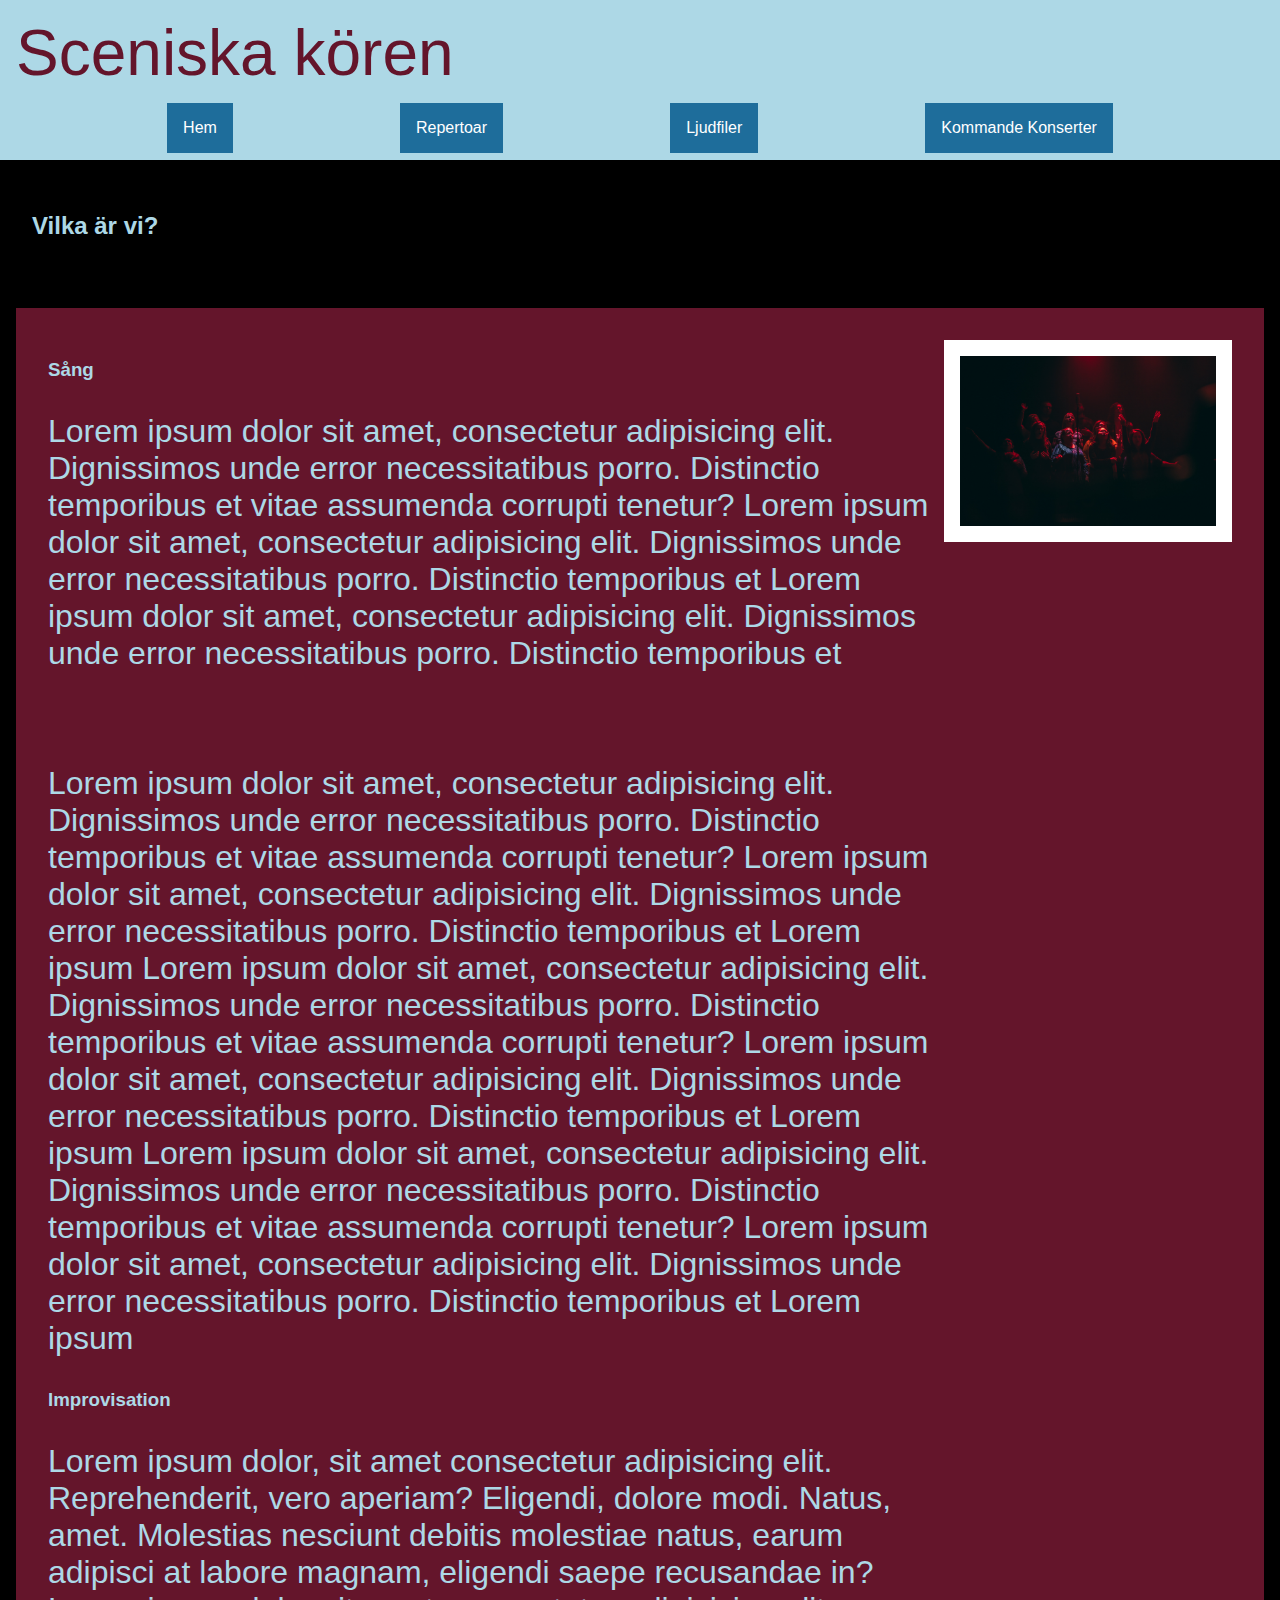
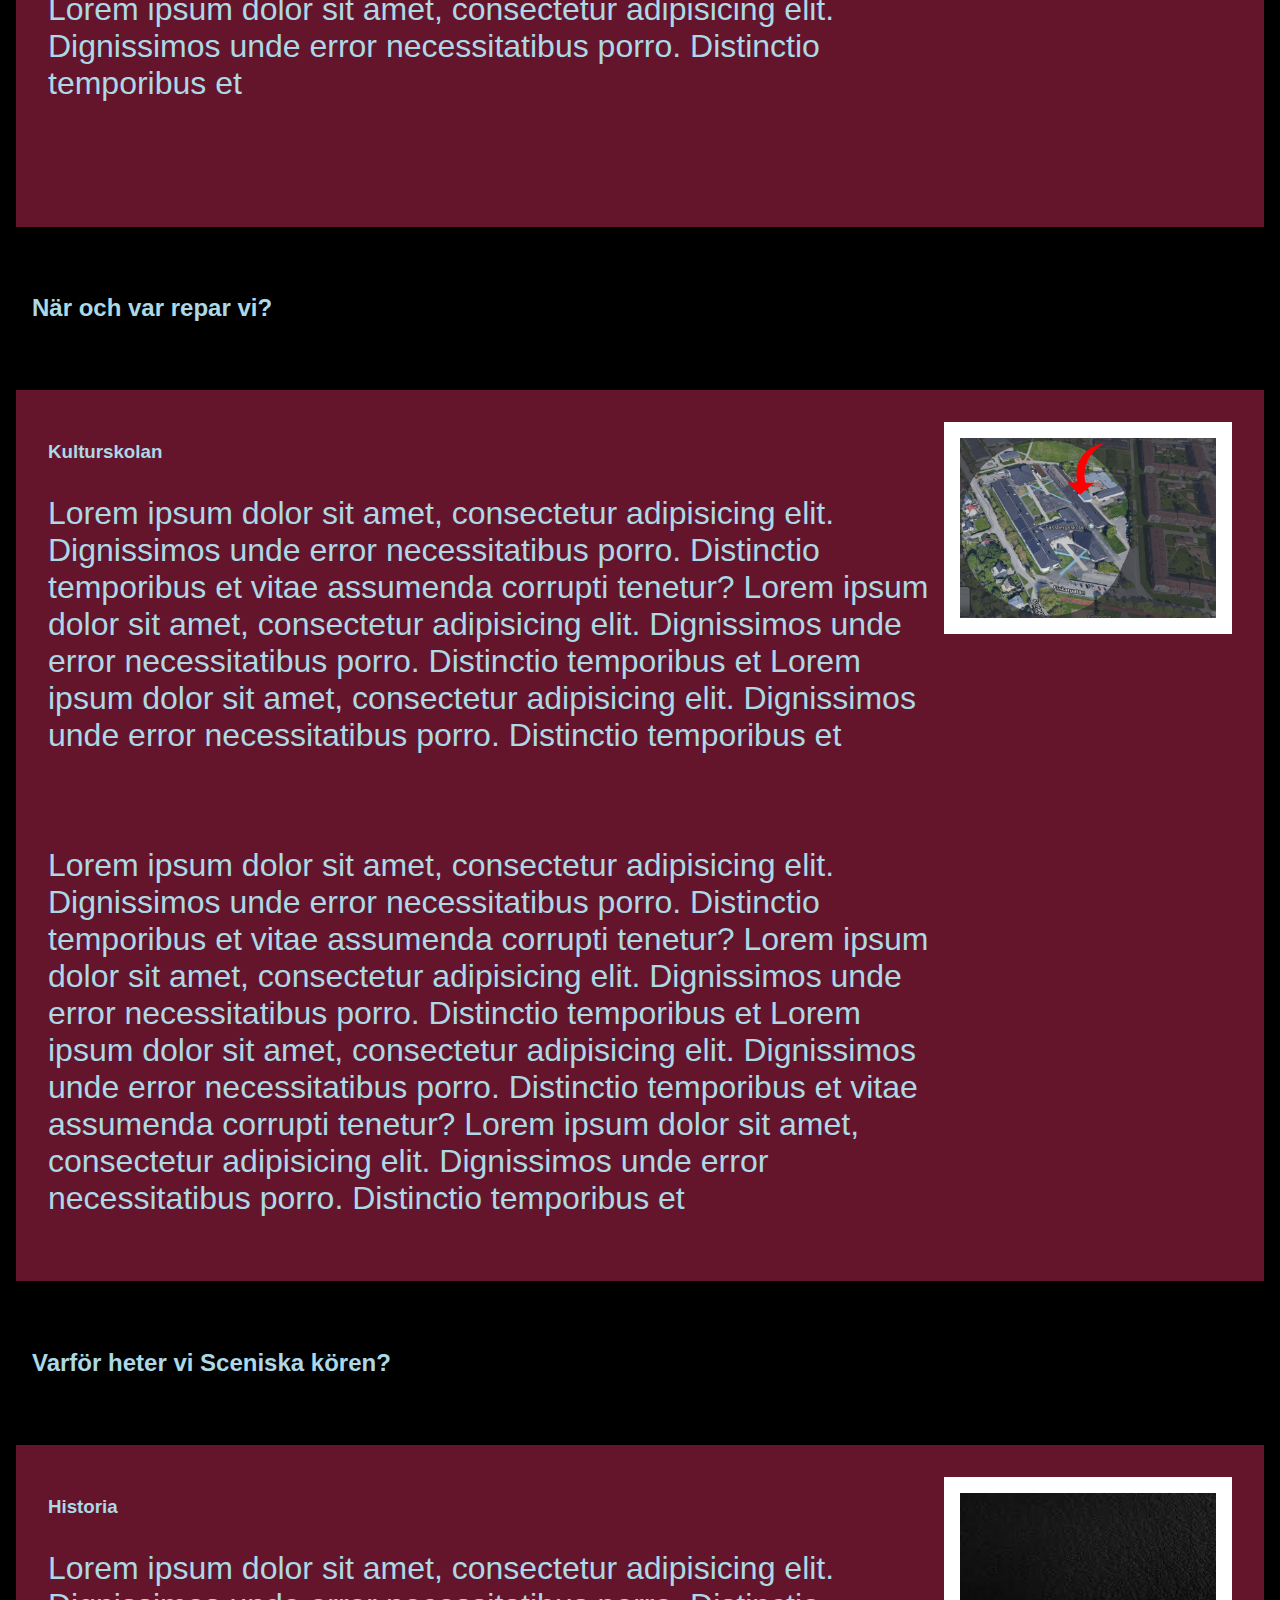
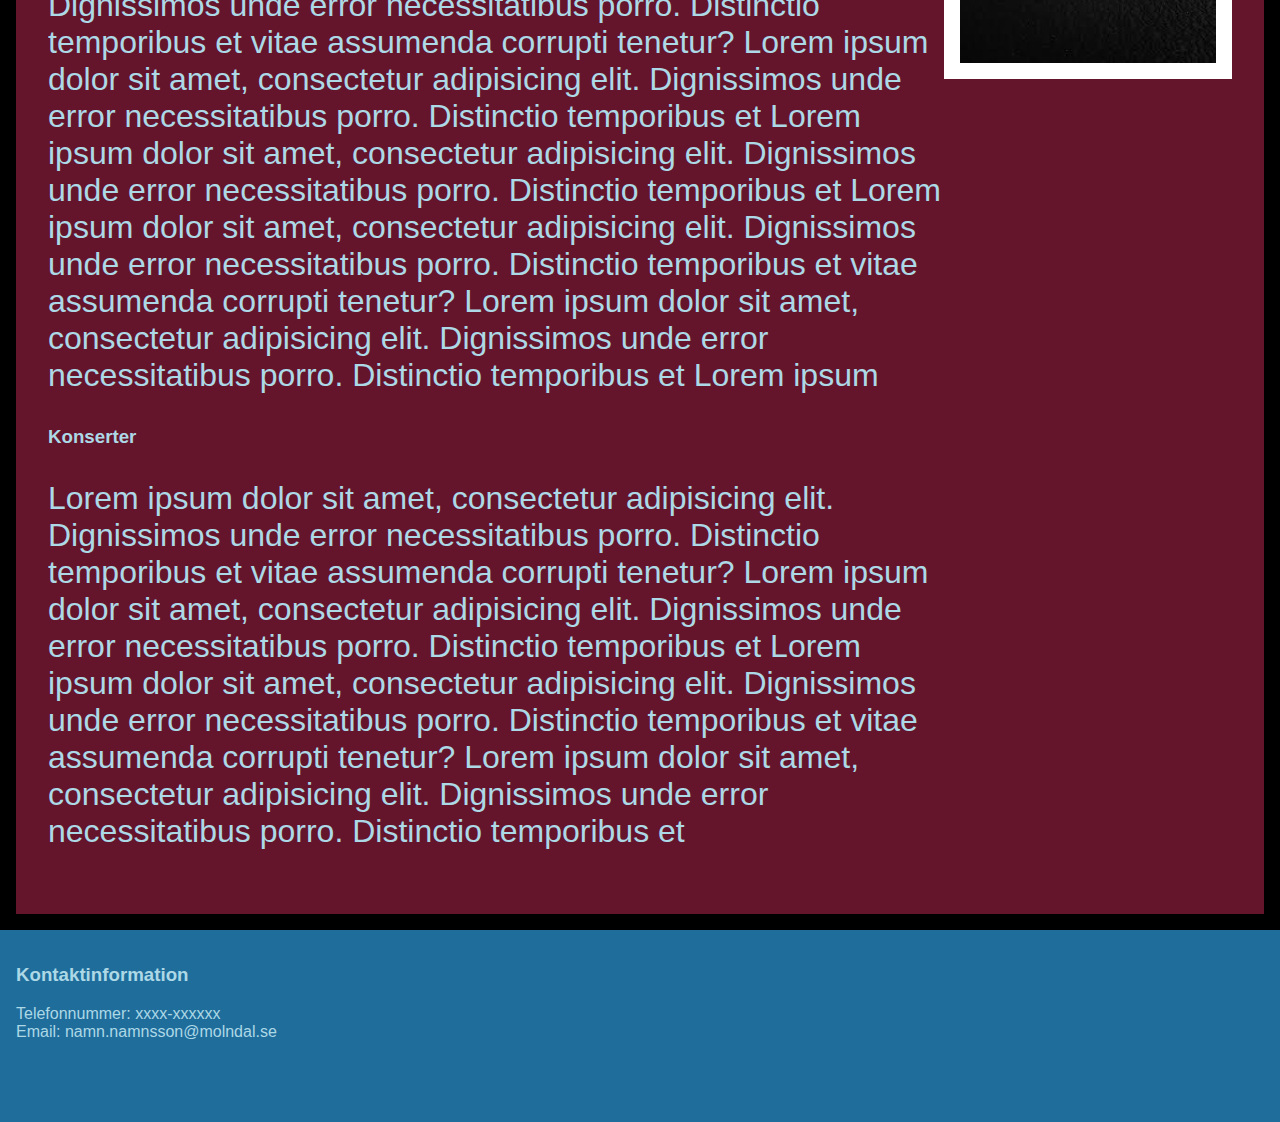
<file: index.html>
<!DOCTYPE html>
<html lang="en">
<head>
    <meta charset="UTF-8">
    <meta http-equiv="X-UA-Compatible" content="IE=edge">
    <meta name="viewport" content="width=device-width, initial-scale=1.0">
    <title>Document</title>
    <link href="https://fonts.googleapis.com/icon?family=Material+Icons" rel="stylesheet">
    <link rel="stylesheet" href="css/main.css">
</head>
<body>
    <header>
        <div class="menu-button">
            <i class="material-icons">menu</i>
        </div>
        <div id="title">Sceniska kören</div>
    </header>
    <nav class="static-menu">
        <a href="index.html">Hem</a>
        <a href="repertoar.html">Repertoar</a>
        <a href="ljudfiler.html">Ljudfiler</a>
        <a href="konserter.html">Kommande Konserter</a>
    </nav>
    <nav class="dynamic-menu">
        <a href="index.html">Hem</a>
        <a href="repertoar.html">Repertoar</a>
        <a href="ljudfiler.html">Ljudfiler</a>
        <a href="konserter.html">Kommande konserter</a>
    </nav>

    <div class="fade-layer"></div>

    <main>
        <h2>Vilka är vi?</h2>
        <div class="mainArticle">
            <div class="mainText">
                <h3>Sång</h3>
                <p class="article">Lorem ipsum dolor sit amet, consectetur adipisicing elit. Dignissimos unde error necessitatibus porro. Distinctio temporibus et vitae assumenda corrupti tenetur? Lorem ipsum dolor sit amet, consectetur adipisicing elit. Dignissimos unde error necessitatibus porro. Distinctio temporibus et Lorem ipsum dolor sit amet, consectetur adipisicing elit. Dignissimos unde error necessitatibus porro. Distinctio temporibus et</p>
                <p class="article">Lorem ipsum dolor sit amet, consectetur adipisicing elit. Dignissimos unde error necessitatibus porro. Distinctio temporibus et vitae assumenda corrupti tenetur? Lorem ipsum dolor sit amet, consectetur adipisicing elit. Dignissimos unde error necessitatibus porro. Distinctio temporibus et Lorem ipsum Lorem ipsum dolor sit amet, consectetur adipisicing elit. Dignissimos unde error necessitatibus porro. Distinctio temporibus et vitae assumenda corrupti tenetur? Lorem ipsum dolor sit amet, consectetur adipisicing elit. Dignissimos unde error necessitatibus porro. Distinctio temporibus et Lorem ipsum Lorem ipsum dolor sit amet, consectetur adipisicing elit. Dignissimos unde error necessitatibus porro. Distinctio temporibus et vitae assumenda corrupti tenetur? Lorem ipsum dolor sit amet, consectetur adipisicing elit. Dignissimos unde error necessitatibus porro. Distinctio temporibus et Lorem ipsum</p>
                <h3>Improvisation</h3>
                <p class="article">Lorem ipsum dolor, sit amet consectetur adipisicing elit. Reprehenderit, vero aperiam? Eligendi, dolore modi. Natus, amet. Molestias nesciunt debitis molestiae natus, earum adipisci at labore magnam, eligendi saepe recusandae in? Lorem ipsum dolor sit amet, consectetur adipisicing elit. Dignissimos unde error necessitatibus porro. Distinctio temporibus et</p>
            </div>
            <div class="articleImage"><img src="img/choir.jpg" alt="Kör som sjunger"></div>
        </div>
        <h2>När och var repar vi?</h2>
        <div class="mainArticle">
            <div class="mainText">
                <h3>Kulturskolan</h3>
                <p class="article">Lorem ipsum dolor sit amet, consectetur adipisicing elit. Dignissimos unde error necessitatibus porro. Distinctio temporibus et vitae assumenda corrupti tenetur? Lorem ipsum dolor sit amet, consectetur adipisicing elit. Dignissimos unde error necessitatibus porro. Distinctio temporibus et Lorem ipsum dolor sit amet, consectetur adipisicing elit. Dignissimos unde error necessitatibus porro. Distinctio temporibus et</p>
                <p class="article">Lorem ipsum dolor sit amet, consectetur adipisicing elit. Dignissimos unde error necessitatibus porro. Distinctio temporibus et vitae assumenda corrupti tenetur? Lorem ipsum dolor sit amet, consectetur adipisicing elit. Dignissimos unde error necessitatibus porro. Distinctio temporibus et Lorem ipsum dolor sit amet, consectetur adipisicing elit. Dignissimos unde error necessitatibus porro. Distinctio temporibus et vitae assumenda corrupti tenetur? Lorem ipsum dolor sit amet, consectetur adipisicing elit. Dignissimos unde error necessitatibus porro. Distinctio temporibus et</p>
            </div>
            <div class="articleImage"><img src="img/map.jpg" alt="Karta över kulturskolan"></div>
        </div>
        <h2>Varför heter vi Sceniska kören?</h2>
        <div class="mainArticle">
            <div class="mainText">
                <h3>Historia</h3>
                <p class="article">Lorem ipsum dolor sit amet, consectetur adipisicing elit. Dignissimos unde error necessitatibus porro. Distinctio temporibus et vitae assumenda corrupti tenetur? Lorem ipsum dolor sit amet, consectetur adipisicing elit. Dignissimos unde error necessitatibus porro. Distinctio temporibus et Lorem ipsum dolor sit amet, consectetur adipisicing elit. Dignissimos unde error necessitatibus porro. Distinctio temporibus et Lorem ipsum dolor sit amet, consectetur adipisicing elit. Dignissimos unde error necessitatibus porro. Distinctio temporibus et vitae assumenda corrupti tenetur? Lorem ipsum dolor sit amet, consectetur adipisicing elit. Dignissimos unde error necessitatibus porro. Distinctio temporibus et Lorem ipsum</p>
                <h3>Konserter</h3>
                <p class="article">Lorem ipsum dolor sit amet, consectetur adipisicing elit. Dignissimos unde error necessitatibus porro. Distinctio temporibus et vitae assumenda corrupti tenetur? Lorem ipsum dolor sit amet, consectetur adipisicing elit. Dignissimos unde error necessitatibus porro. Distinctio temporibus et Lorem ipsum dolor sit amet, consectetur adipisicing elit. Dignissimos unde error necessitatibus porro. Distinctio temporibus et vitae assumenda corrupti tenetur? Lorem ipsum dolor sit amet, consectetur adipisicing elit. Dignissimos unde error necessitatibus porro. Distinctio temporibus et</p>
            </div>
            <div class="articleImage"><img src="img/black.jpg" alt="Svart bild"></div>
        </div>
    </main>
    <footer>
        <h3 class="footerHeader">Kontaktinformation</h3>
        <div class="footerInfo">Telefonnummer: xxxx-xxxxxx</div>
        <div class="footerInfo">Email: namn.namnsson@molndal.se</div>
    </footer>
    <script src="js/main.js"></script>
</body>
</html>
</file>
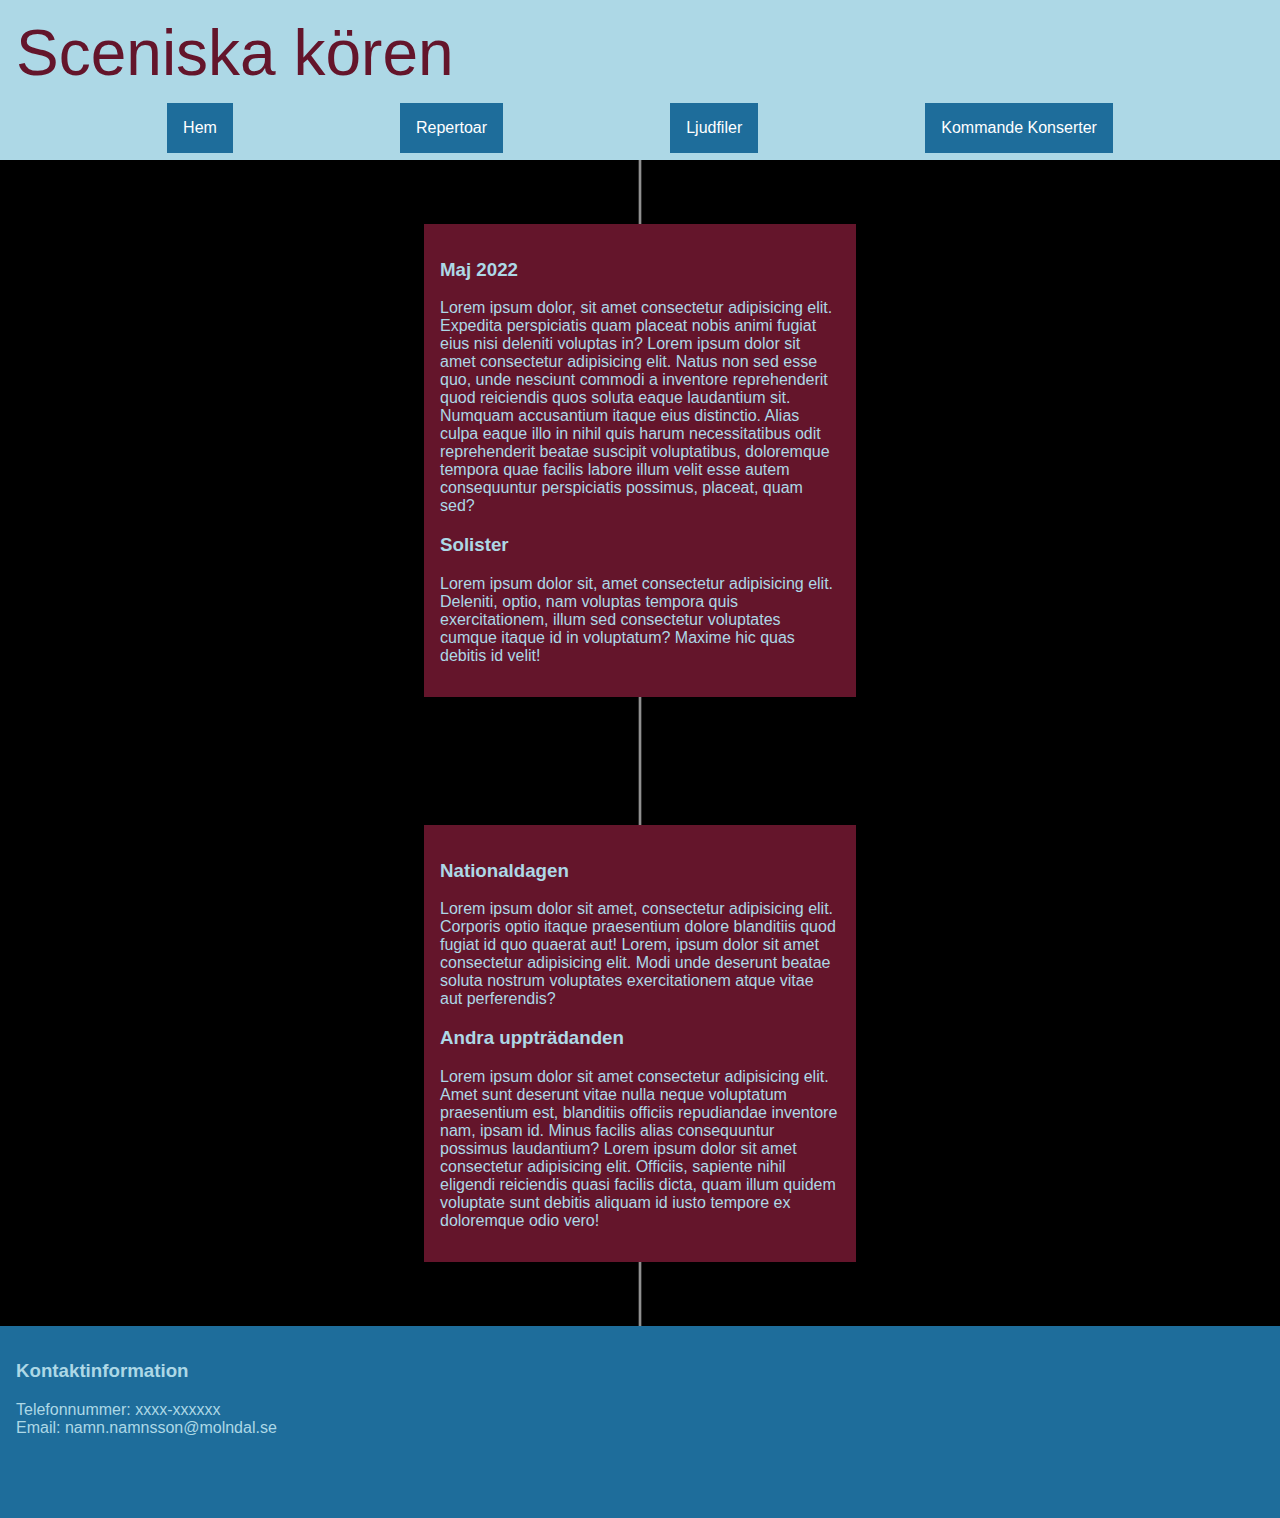
<file: konserter.html>
<!DOCTYPE html>
<html lang="en">
<head>
    <meta charset="UTF-8">
    <meta http-equiv="X-UA-Compatible" content="IE=edge">
    <meta name="viewport" content="width=device-width, initial-scale=1.0">
    <title>Document</title>
    <link href="https://fonts.googleapis.com/icon?family=Material+Icons" rel="stylesheet">
    <link rel="stylesheet" href="css/main.css">
</head>
<body>
    <header>
        <div class="menu-button">
            <i class="material-icons">menu</i>
        </div>
        <div id="title">Sceniska kören</div>
    </header>
    <nav class="static-menu">
        <a href="index.html">Hem</a>
        <a href="repertoar.html">Repertoar</a>
        <a href="ljudfiler.html">Ljudfiler</a>
        <a href="konserter.html">Kommande Konserter</a>
    </nav>
    <nav class="dynamic-menu">
        <a href="index.html">Hem</a>
        <a href="repertoar.html">Repertoar</a>
        <a href="ljudfiler.html">Ljudfiler</a>
        <a href="konserter.html">Kommande konserter</a>
    </nav>

    <div class="fade-layer"></div>

    <main class="konserter-background">
        <article class="konserter">
            <h3>Maj 2022</h3>
            <p>Lorem ipsum dolor, sit amet consectetur adipisicing elit. Expedita perspiciatis quam placeat nobis animi fugiat eius nisi deleniti voluptas in? Lorem ipsum dolor sit amet consectetur adipisicing elit. Natus non sed esse quo, unde nesciunt commodi a inventore reprehenderit quod reiciendis quos soluta eaque laudantium sit. Numquam accusantium itaque eius distinctio. Alias culpa eaque illo in nihil quis harum necessitatibus odit reprehenderit beatae suscipit voluptatibus, doloremque tempora quae facilis labore illum velit esse autem consequuntur perspiciatis possimus, placeat, quam sed?</p>
            <h3>Solister</h3>
            <p>Lorem ipsum dolor sit, amet consectetur adipisicing elit. Deleniti, optio, nam voluptas tempora quis exercitationem, illum sed consectetur voluptates cumque itaque id in voluptatum? Maxime hic quas debitis id velit!</p>
        </article>
        <article class="konserter">
            <h3>Nationaldagen</h3>
            <p>Lorem ipsum dolor sit amet, consectetur adipisicing elit. Corporis optio itaque praesentium dolore blanditiis quod fugiat id quo quaerat aut! Lorem, ipsum dolor sit amet consectetur adipisicing elit. Modi unde deserunt beatae soluta nostrum voluptates exercitationem atque vitae aut perferendis?</p>
            <h3>Andra uppträdanden</h3>
            <p>Lorem ipsum dolor sit amet consectetur adipisicing elit. Amet sunt deserunt vitae nulla neque voluptatum praesentium est, blanditiis officiis repudiandae inventore nam, ipsam id. Minus facilis alias consequuntur possimus laudantium? Lorem ipsum dolor sit amet consectetur adipisicing elit. Officiis, sapiente nihil eligendi reiciendis quasi facilis dicta, quam illum quidem voluptate sunt debitis aliquam id iusto tempore ex doloremque odio vero!</p>
    </article>
    </main>
    <footer>
        <h3 class="footerHeader">Kontaktinformation</h3>
        <div class="footerInfo">Telefonnummer: xxxx-xxxxxx</div>
        <div class="footerInfo">Email: namn.namnsson@molndal.se</div>
    </footer>
    <script src="js/main.js"></script>
</body>
</html>
</file>
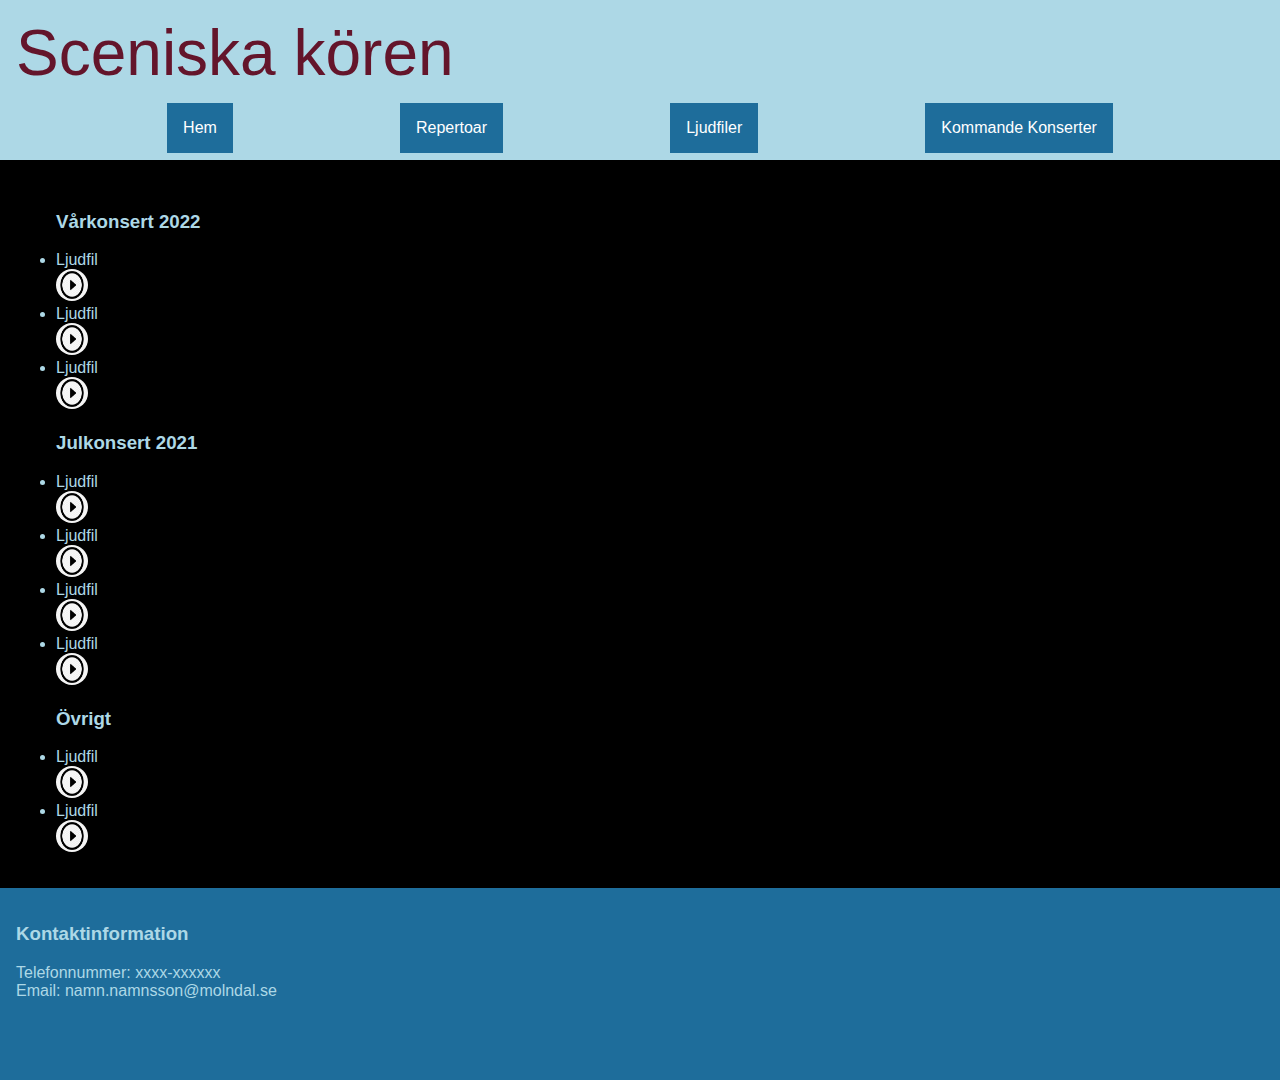
<file: ljudfiler.html>
<!DOCTYPE html>
<html lang="en">
<head>
    <meta charset="UTF-8">
    <meta http-equiv="X-UA-Compatible" content="IE=edge">
    <meta name="viewport" content="width=device-width, initial-scale=1.0">
    <title>Document</title>
    <link href="https://fonts.googleapis.com/icon?family=Material+Icons" rel="stylesheet">
    <link rel="stylesheet" href="css/main.css">
</head>
<body>
    <header>
        <div class="menu-button">
            <i class="material-icons">menu</i>
        </div>
        <div id="title">Sceniska kören</div>
    </header>
    <nav class="static-menu">
        <a href="index.html">Hem</a>
        <a href="repertoar.html">Repertoar</a>
        <a href="ljudfiler.html">Ljudfiler</a>
        <a href="konserter.html">Kommande Konserter</a>
    </nav>
    <nav class="dynamic-menu">
        <a href="index.html">Hem</a>
        <a href="repertoar.html">Repertoar</a>
        <a href="ljudfiler.html">Ljudfiler</a>
        <a href="konserter.html">Kommande konserter</a>
    </nav>

    <div class="fade-layer"></div>

    <main class="ljudfiler">
        <ul class="filmeny">
            <h3>Vårkonsert 2022</h3>
            <li>Ljudfil</li>
            <img src="img/playbutton.png" alt="2" class="playbutton">
            <li>Ljudfil</li>
            <img src="img/playbutton.png" alt="2" class="playbutton">
            <li>Ljudfil</li>
            <img src="img/playbutton.png" alt="2" class="playbutton">
            <h3>Julkonsert 2021</h3>
            <li>Ljudfil</li>
            <img src="img/playbutton.png" alt="2" class="playbutton">
            <li>Ljudfil</li>
            <img src="img/playbutton.png" alt="2" class="playbutton">
            <li>Ljudfil</li>
            <img src="img/playbutton.png" alt="2" class="playbutton">
            <li>Ljudfil</li>
            <img src="img/playbutton.png" alt="2" class="playbutton">
            <h3>Övrigt</h3>
            <li>Ljudfil</li>
            <img src="img/playbutton.png" alt="2" class="playbutton">
            <li>Ljudfil</li>
            <img src="img/playbutton.png" alt="2" class="playbutton">
        </ul>
    </main>
    <footer>
        <h3 class="footerHeader">Kontaktinformation</h3>
        <div class="footerInfo">Telefonnummer: xxxx-xxxxxx</div>
        <div class="footerInfo">Email: namn.namnsson@molndal.se</div>
    </footer>
    <script src="js/main.js"></script>
</body>
</html>
</file>
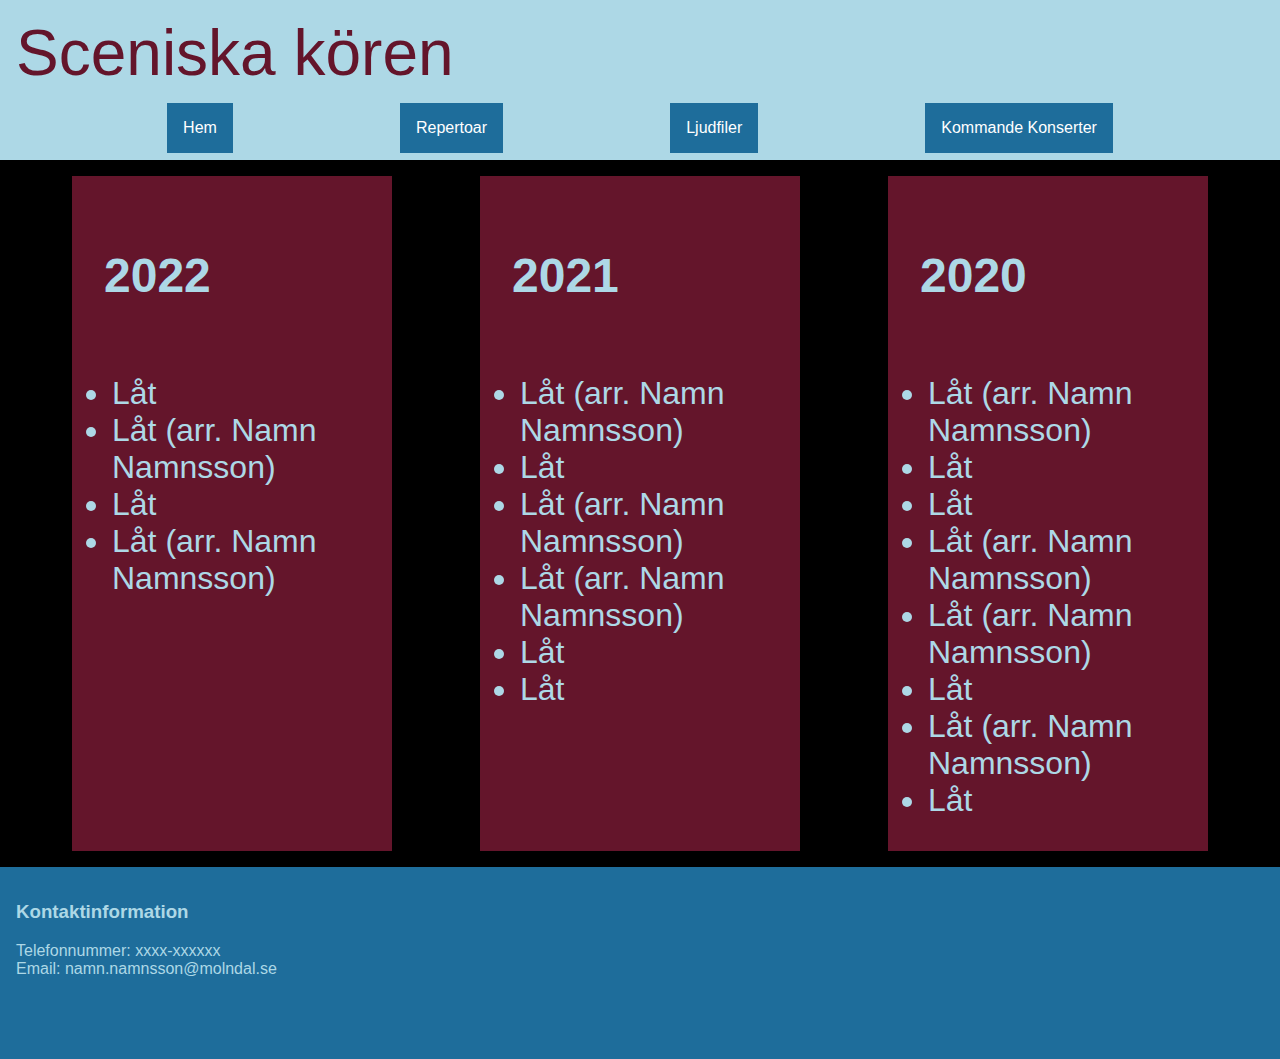
<file: repertoar.html>
<!DOCTYPE html>
<html lang="en">
<head>
    <meta charset="UTF-8">
    <meta http-equiv="X-UA-Compatible" content="IE=edge">
    <meta name="viewport" content="width=device-width, initial-scale=1.0">
    <title>Document</title>
    <link href="https://fonts.googleapis.com/icon?family=Material+Icons" rel="stylesheet">
    <link rel="stylesheet" href="css/main.css">
</head>
<body>
    <header>
        <div class="menu-button">
            <i class="material-icons">menu</i>
        </div>
        <div id="title">Sceniska kören</div>
    </header>
    <nav class="static-menu">
        <a href="index.html">Hem</a>
        <a href="repertoar.html">Repertoar</a>
        <a href="ljudfiler.html">Ljudfiler</a>
        <a href="konserter.html">Kommande Konserter</a>
    </nav>
    <nav class="dynamic-menu">
        <a href="index.html">Hem</a>
        <a href="repertoar.html">Repertoar</a>
        <a href="ljudfiler.html">Ljudfiler</a>
        <a href="konserter.html">Kommande konserter</a>
    </nav>

    <div class="fade-layer"></div>

    <main class="repertoar">
        <div class="year">
            <h2>2022</h2>
            <ul>
                <li>Låt</li>
                <li>Låt (arr. Namn Namnsson)</li>
                <li>Låt</li>
                <li>Låt (arr. Namn Namnsson)</li>
            </ul>
        </div>
        <div class="year">
            <h2>2021</h2>
            <ul>
                <li>Låt (arr. Namn Namnsson)</li>
                <li>Låt</li>
                <li>Låt (arr. Namn Namnsson)</li>
                <li>Låt (arr. Namn Namnsson)</li>
                <li>Låt</li>
                <li>Låt</li>
            </ul>
        </div>
        <div class="year">
            <h2>2020</h2>
            <ul>
                <li>Låt (arr. Namn Namnsson)</li>
                <li>Låt</li>
                <li>Låt</li>
                <li>Låt (arr. Namn Namnsson)</li>
                <li>Låt (arr. Namn Namnsson)</li>
                <li>Låt</li>
                <li>Låt (arr. Namn Namnsson)</li>
                <li>Låt</li>
            </ul>
        </div>
    </main>
    <footer>
        <h3 class="footerHeader">Kontaktinformation</h3>
        <div class="footerInfo">Telefonnummer: xxxx-xxxxxx</div>
        <div class="footerInfo">Email: namn.namnsson@molndal.se</div>
    </footer>
    <script src="js/main.js"></script>
</body>
</html>
</file>
<file: css/main.css>
/*General*/
body {
    background: black;
    margin: 0;
    min-height: 100vh;
    font-family: Candara, Calibri, Arial;
}

header {
    position: fixed;
    right: 0;
    left: 0;
    top: 0;
    height: 6rem;
    grid-area: hd;
    background: lightblue;
    display: flex; 
}

h2 {
    background: black;
    color: lightblue;
    padding: 2rem;
}

#title {
    color: rgb(100, 21, 43);
    font-size: 4rem;
    margin: 1rem
}

main {
    grid-area: mn;
    display: flex;
    flex-direction: column;
}

.mainArticle {
    background-color: rgb(100, 21, 43);
    color: lightblue;
    display: flex;
    padding: 2rem;
    border: 1rem solid black;
}

.article {
    min-height: 20rem;
    font-size: 2rem;
}

.articleImage img {
    max-width: 16rem;
    max-height: 16rem;
    border: 1rem solid white;
}

.repertoar {
    color: lightblue;
    display: flex;
    flex-direction: row;
    flex-wrap: wrap;
    justify-content: space-evenly;
    font-size: 2rem;
}

.ljudfiler {
    color: lightblue;
    padding: 1rem;
    display: flex;
    flex-direction: row;
}

.playbutton {
    border-radius: 2rem;
    width: 2rem;
    height: 2rem;
}

.notes {
    padding: 2rem;
    width: 70%;
    height: 70%;
}

.konserter-background {
    background: linear-gradient(90deg, 
    rgba(0,0,0,0) calc(50% - 2px), 
    rgba(192,192,192,1) calc(50%), 
    rgba(0,0,0,0) calc(50% + 2px)
    );
    display: flex;
    flex-direction: column;
    align-items: center;
}

.konserter {
    color: lightblue;
    background-color: rgb(100, 21, 43);
    padding: 1rem;
    margin: 4rem;
    max-width: 25rem;
}

.year {
    background-color: rgb(100, 21, 43);
    width: 20rem;
    min-height: 20rem;
    border: 1rem solid black;
}

.year h2 {
    background-color: rgb(100, 21, 43);
}

.menu-button i.material-icons{
    font-size: 6rem;
}

.dynamic-menu.visible{
    left: 0;
}

.fade-layer{
    position: fixed;
    top: 0;
    left: 0;
    right: 0;
    bottom: 0;
    background-color: rgba(0,0,0,0.5);
    display: none;
    z-index: 5;
}

.fade-layer.visible{
    display: block;
}

a {
    padding: 1rem;
    background-color: rgb(30, 109, 155);
    text-align: center;
}
a:link, a:visited {
    color: rgb(255, 255, 255);
    text-align: center;
    text-decoration: none;
  }
  
  a:hover, a:active {
    background-color: rgb(70, 156, 206);
  }

  footer {
    grid-area: ft;
    background: rgb(30, 109, 155);
    min-height: 10rem;
    color: lightblue;
    padding: 1rem;
}

/*Desktop*/
@media screen and (min-width:600px) {
    .menu-button {
        display: none;
    }

    body {
        display: grid;
        grid-template-rows: 6rem 4rem 1fr 5rem;
        grid-template-columns: 100%;
        grid-template-areas: 
        'hd'
        'nv'
        'mn'
        'ft'
    }

    .static-menu {
        position: fixed;
        right: 0;
        left: 0;
        top: 6rem;
        height: 4rem;
        grid-area: nv;
        background: lightblue;
        display: flex;
        flex-direction: row;
        justify-content: space-evenly;
        align-items: center;
    }

    .dynamic-menu {
        display: none;
    }
}

/*Mobile*/

@media screen and (max-width:600px) {
    .menu-button {
        cursor: pointer;
        display: inline;
    }

    #title {
        font-size: 3rem;
    }

    body {
        display: grid;
        grid-template-rows: 6rem 1fr 5rem;
        grid-template-areas:
        'hd'
        'mn'
        'ft'
    }

    .dynamic-menu {
        height: 100vh;
        width: 50vw;
        background: rgb(30, 109, 155);
        position: fixed;
        top: 0;
        left: -90vw;
        transition: left 0.3s;
        box-shadow: 10px 0px 21px -10px rgba(0,0,0,0.75);
        z-index: 10;
        display: flex;
        flex-direction: column;
    }

    .dynamic-menu a {
        display: flex;
        justify-content: center;
        padding: 1rem;
        background-color: rgb(30, 109, 155);
        border-bottom: 5px solid lightblue;
    }
    .static-menu {
        display: none;
    }

    .notes {
        display: none;
    }
}
</file>
